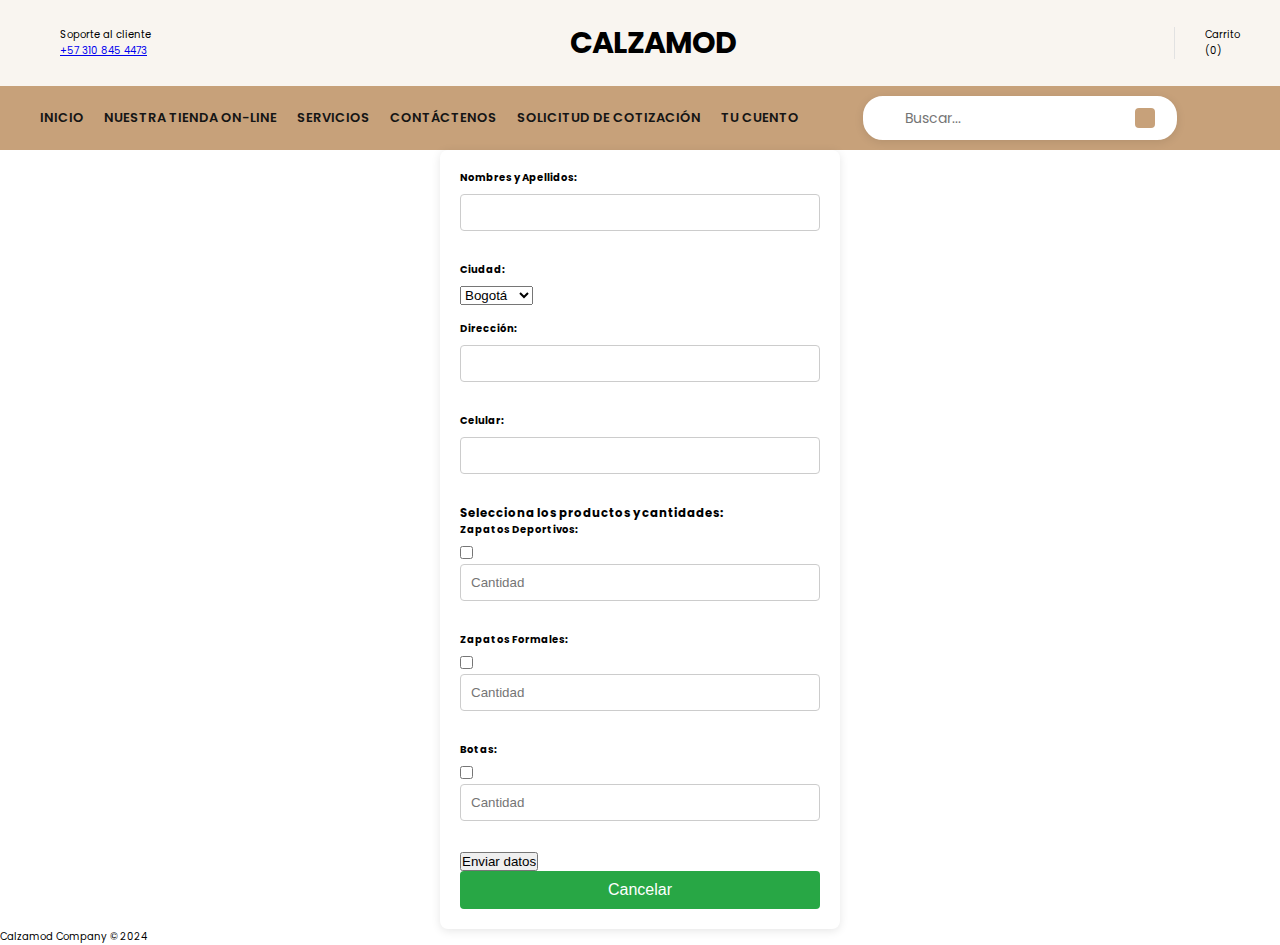
<file: cotizacion.html>
<!DOCTYPE html>
<html lang="en">
<head>
    <meta charset="UTF-8">
    <meta name="viewport" content="width=device-width, initial-scale=1.0">
    <!-- Meta descripción para SEO -->
    <meta name="description" content="Contáctanos para más información.">
    <!-- Título de la página -->
    <title>Contáctenos</title>
    <!-- Enlace al archivo CSS externo -->
    <link rel="stylesheet" href="Styles.css">
    <!-- Enlace a la biblioteca Bootstrap Icons -->
    <link rel="stylesheet" href="https://cdn.jsdelivr.net/npm/bootstrap-icons@1.11.3/font/bootstrap-icons.min.css">
</head>
<body>
    <!-- Sección de encabezado -->
    <header>
        <div class="container-hero">
            <div class="container hero">
                <!-- Sección de soporte al cliente -->
                <div class="customer-support">
                    <i class="fa-solid fa-headset" aria-hidden="true"></i>
                    <div class="content-customer-support">
                        <span class="Text"> Soporte al cliente </span>
                        <p> <a href="tel:+573108454473">+57 310 845 4473</a></p>
                    </div>
                </div>

                <!-- Logo de la tienda -->
                <div class="container-logo">
                    <i class="fa-solid fa-shoe-prints" aria-hidden="true"></i>
                    <h1 class="logo"><a href="/">Calzamod</a></h1>
                </div>

                <!-- Sección de usuario y carrito de compras -->
                <div class="container-user">
                    <i class="fa-solid fa-user" aria-hidden="true"></i>
                    <i class="fa-solid fa-basket-shopping" aria-hidden="true"></i>
                    <div class="content-shopping-cart">
                        <span class="text">Carrito</span>
                        <span class="number">(0)</span>
                    </div>
                </div>
            </div>
        </div>

        <!-- Barra de navegación -->
        <div class="container-navbar">
            <nav class="navbar container">
                <i class="fa-solid fa-bars" aria-hidden="true"></i>
                <ul class="menu">
                    <!-- Elementos del menú de navegación -->
                    <li><a href="index.html">Inicio</a></li>
                    <li><a href="tienda.html">Nuestra Tienda On-line</a></li>
                    <li><a href="servicios.html">Servicios</a></li>
                    <li><a href="contacto.html">Contáctenos</a></li>
                    <li><a href="cotizacion.html">Solicitud de Cotización</a></li>
                    <li><a href="Diseña tu cuento.html">Tu cuento</a></li>
                </ul>
                <!-- Formulario de búsqueda -->
                <form class="search-form">
                    <input type="search" placeholder="Buscar..." />
                    <button class="btn-search">
                        <i class="fa-solid fa-magnifying-glass"></i>
                    </button>
                </form>
            </nav>   
        </div>
    </header>

    <!-- Formulario de cotización -->
    <form id="cotizacionForm" action="procesar_cotizacion.php" method="post">
        <label for="nombres">Nombres y Apellidos:</label>
        <input type="text" id="nombres" name="nombres" required><br><br>

        <label for="ciudad">Ciudad:</label>
        <select id="ciudad" name="ciudad" required>
            <option value="Bogotá">Bogotá</option>
            <option value="Medellín">Medellín</option>
            <option value="Cali">Cali</option>
        </select><br><br>

        <label for="direccion">Dirección:</label>
        <input type="text" id="direccion" name="direccion" required><br><br>

        <label for="celular">Celular:</label>
        <input type="text" id="celular" name="celular" required><br><br>

        <!-- Productos disponibles -->
        <h3>Selecciona los productos y cantidades:</h3>

        <label for="zapatos_deportivos">Zapatos Deportivos:</label>
        <input type="checkbox" id="zapatos_deportivos" name="productos[]" value="1">
        <input type="number" name="cantidades[]" min="1" placeholder="Cantidad"><br><br>

        <label for="zapatos_formales">Zapatos Formales:</label>
        <input type="checkbox" id="zapatos_formales" name="productos[]" value="2">
        <input type="number" name="cantidades[]" min="1" placeholder="Cantidad"><br><br>

        <label for="botas">Botas:</label>
        <input type="checkbox" id="botas" name="productos[]" value="3">
        <input type="number" name="cantidades[]" min="1" placeholder="Cantidad"><br><br>

        <!-- Botones de enviar y cancelar -->
        <input type="submit" value="Enviar datos">
        <button type="button" onclick="window.location.href='index.html'">Cancelar</button>
    </form>

    <!-- Pie de página -->
    <footer>
        <p>Calzamod Company &copy; 2024</p>
    </footer>
</body>
</html>
</file>
<file: Styles.css>
/* Importa la fuente 'Poppins' desde Google Fonts */
@import url('https://fonts.googleapis.com/css2?family=Poppins:wght@300;400;500;600;700&display=swap');

/* Variables de color para uso en todo el documento */
:root{
    --primary-color: #c7a17a; /* Color principal utilizado en la página */
    --background-color: #f9f5f0; /* Color de fondo principal */
    --dark-color: #151515; /* Color oscuro para textos y elementos */
}

/* Configuración básica del documento HTML */
html{
    font-size: 62.5%; /* Establece 1rem = 10px para facilitar los cálculos */
    font-family: 'Poppins', sans-serif; /* Define la fuente principal */
}

/* Restablece el margen, el padding y establece el box-sizing a border-box en todos los elementos */
*{
    margin: 0;
    padding: 0;
    box-sizing: border-box;
}

/*--UTILIDADES--*/

/* Contenedor centralizado con un ancho máximo */
.container{
    max-width: 120rem;
    margin: 0 auto;
} 

/* Estilo del encabezado principal */
.heading-1{
    text-align: center;
    font-weight: 500;
    font-size: 3rem;
}

/*--HEADER--*/

/* Fondo del área del encabezado */
.container-hero{
    background-color: var(--background-color);
}

/* Diseño de la sección principal del encabezado */
.hero{
    display: flex;
    justify-content: space-between;
    align-items: center;
    padding: 2rem 0;
}

/* Sección de soporte al cliente en el encabezado */
.customer-support{
    display: flex;
    align-items: center;
    gap: 2rem;
}

.customer-support i{
    font-size: 3.3rem;
}

/* Contenido dentro de la sección de soporte al cliente */
.content-customer-support{
    display: flex;
    flex-direction: column;
}

/* Diseño del logo en el encabezado */
.container-logo{
    display: flex;
    align-items: center;
    gap: .5rem;
}

.container-logo i{
    font-size: 3rem;
}

.container-logo h1 a{
    text-decoration: none;
    color: #000;
    font-size: 3rem;
    text-transform: uppercase;
    letter-spacing: -1px;
}

/* Sección de usuario y carrito de compras en el encabezado */
.container-user{
    display: flex;
    gap: 1rem;
    cursor: pointer;
}

.container-user .fa-user{
    font-size: 3rem;
    color: var(--primary-color);
    padding-right: 2.5rem;
    border-right: 1px solid #e2e2e2;
}

.container-user .fa-basket-shopping{
    font-size: 3rem;
    color: var(--primary-color);
    padding-left: 1rem;
}

.content-shopping-cart{
    display: flex;
    flex-direction: column;
}

/*-----NAVBAR-----*/

/* Fondo de la barra de navegación */
.container-navbar{
    background-color: var(--primary-color);
}

/* Diseño de la barra de navegación */
.navbar{
    display: flex;
    justify-content: space-between;
    align-items: center;
    padding: 1rem 0;
}

.navbar .fa-bars{
    display: none;
}

/* Diseño del menú de navegación */
.menu {
    display: flex;
    gap: 2rem;
}

.menu li{
    list-style: none; /* Elimina los puntos de las listas */
}

.menu a{
    text-decoration: none;
    font-size: 1.3rem;
    color: var(--dark-color);
    font-weight: 600;
    text-transform: uppercase;
    position: relative;
}

/* Efecto hover en los enlaces del menú */
.menu a::after{
    content: '';
    width: 1.5rem;
    height: 1px;
    background-color: #fff;
    position: absolute;
    bottom: -3px;
    left: 50%;
    transform: translate(-50%, 50%);
    opacity: 0;
    transition: all .3s ease;
}

.menu a:hover::after{
    opacity: 1;
}

.menu a:hover{
    color: #fff;
}

/* Estilo del formulario de búsqueda en la barra de navegación */
.search-form{
    position: relative;
    display: flex;
    align-items: center;
    border: 2px solid #fff;
    border-radius: 2rem;
    background-color: #fff;
    height: 4.4rem;
    overflow: hidden;
}

.search-form input{
    outline: none;
    font-family: inherit;
    border: none;
    width: 25rem;
    font-size: 1.4rem;
    padding: 0 2rem;
    color: #777;
    cursor: pointer;
}

/* Botón de búsqueda dentro del formulario */
.search-form .btn-search{
    border: none;
    background-color: var(--primary-color);
    display: flex;
    align-items: center;
    justify-content: center;
    height: 100%;
    padding: 1rem;
}   

.btn-search i{
    font-size: 2rem;
    color: #fff;
}

/*-----BANNER-----*/

/* Diseño del banner principal */
.banner{
    background-image:linear-gradient(100deg, #000000, #00000020), url('Img/Banner.jpg');
    height: 60rem;
    background-size: cover;
    background-position: center;
}

/* Contenido dentro del banner */
.content-banner{
    max-width: 90rem;
    margin: 0 auto;
    padding: 25rem 0;
}

.content-banner p{
    color: var(--primary-color);
    font-size: 1.2rem;
    margin-bottom: 1rem;
    font-weight: 500;
}

.content-banner h2{
    color: #fff;
    font-size: 3.5rem;
    font-weight: 500;
    line-height: 1.2;
}

.content-banner a{
    margin-top: 2rem;
    text-decoration: none;
    color: #fff;
    background-color: var(--primary-color);
    display: inline-block;
    padding: 1rem 3rem;
    text-transform: uppercase;
    border-radius: 3rem;
}

/*MAIN CONTENT */

/* Fondo para el contenido principal */
.main-content{
    background-color: var(--background-color);
}

/*CARACTERISTICAS*/

/* Diseño del contenedor de características destacadas */
.container-features{
    display: grid;
    grid-template-columns: repeat(4, 1fr);
    gap: 3rem;
    padding: 3rem 0;
}

/* Tarjetas individuales de características */
.card-feature{
    display: flex;
    align-items: center;
    justify-content: center;
    gap: 1.5rem;
    background-color: #fff;
    border-radius: 1rem;
    padding: 1.5rem 0;
}

.card-feature i{
    font-size: 2.7rem;
    color: var(--primary-color);
}

.feature-content{
    display: flex;
    flex-direction: column;
    gap: 0.5rem;
}

.feature-content span{
    font-weight: 700;
    font-size: 1.2rem;
    color: var(--dark-color);
}

.feature-content p{
    color: #777;
    font-weight: 500;
}

/*---CATEGORIAS---*/

/* Estilo de la sección de categorías */
.top-categories{
    display: flex;
    flex-direction: column;
    gap: 2rem;
    margin-bottom: 3rem;
}

/* Contenedor de las categorías */
.container-categories{
    display: grid;
    grid-template-columns: repeat(3, 1fr);
    gap: 3rem;
}

/* Tarjetas individuales de categoría */
.card-category{
    height: 20rem;
    display: flex;
    flex-direction: column;
    align-items: center;
    justify-content: center;
    border-radius: 2rem;
    gap: 2rem;
}

/* Estilo de las diferentes categorías (elegante, casual, deportivo) */
.category-elegante{
    background-image: linear-gradient(#00000080, #00000080), url("Img/elegantes.jpg");
    background-size: cover;
    background-position: bottom;
    background-repeat: no-repeat;
}

.category-casual{
    background-image: linear-gradient(#00000080, #00000080), url("Img/Z-casual.webp");
    background-size: cover;
    background-position: center;
    background-repeat: no-repeat;
}

.category-deportivo{
    background-image: linear-gradient(#00000080, #00000080), url("Img/Deportivo.jpg");
    background-size: cover;
    background-position: top;
    background-repeat: no-repeat;
}

/* Texto dentro de las tarjetas de categoría */
.card-category p{
    font-size: 2.5rem;
    color: #fff;
    text-transform: capitalize;
    position: relative;
}

.card-category p::after{
    content: "";
    width: 2.5rem;
    height: 2px;
    background-color: #fff;
    position: absolute;
    bottom: -1rem;
    left: 50%;
    transform: translate(-50%, 50%);
}

.card-category span{
    font-size: 1.6rem;
    color: #fff;
    cursor: pointer;
}

.card-category span:hover{
    color: var(--primary-color);
}

/*---TOP PRODUCTS*/

/* Estilo de la sección de productos destacados */
.top-products{
    display: flex;
    flex-direction: column;
    gap: 2rem;
    margin-bottom: 3rem;
}

/* Opciones dentro de la sección de productos */
.container-options{
    display: flex;
    justify-content: center;
    gap: 2rem;
    margin-bottom: 1rem; 
}

.container-options span{
    color: #777;
    background-color: #fff;
    padding: 0.7rem 3rem;
    font-size: 1.4rem;
    text-transform: capitalize;
    border-radius: 2rem;
    cursor: pointer;
}

.container-options span:hover{
    background-color: var(--primary-color);
    color: #fff;
}

.container-options span.active{
    background-color: var(--primary-color);
    color: #fff;   
}

/*---PRODUCTS---*/

/* Contenedor de productos */
.container-products{
    display: grid;
    grid-template-columns: repeat(auto-fit, minmax(20rem, 1fr));
    gap: 3rem;
}

/* Tarjetas individuales de productos */
.card-product{
    background-color: #fff;
    padding: 2rem 3rem;
    border-radius: 0.5rem;
    cursor: pointer;
    box-shadow: 0 0 2px rgba(0, 0, 0, .1);
}

.container-img{
    position: relative;
}

.container-img img{
    width: 100%;
}

/* Descuento mostrado en los productos */
.container-img .discount {
    position: absolute;
    left: 0;
    background-color: var(--primary-color);
    color: #fff;
    padding: 2px 1.2rem;
    border-radius: 1rem;
    font-size: 1.2rem;
}

/* Cambia el color del descuento cuando se pasa el mouse sobre la tarjeta del producto */
.card-product:hover .discount {
    background-color: #000;
}

/* Botones para acciones en los productos (ver, añadir a favoritos, comparar) */
.button-group {
    display: flex;
    flex-direction: column;
    gap: 1rem;
    position: absolute;
    top: 0;
    right: -3rem;
    z-index: -1;
    transition: all 0.4s ease;
}

.button-group span {
    border: 1px solid var(--primary-color);
    padding: 0.8rem;
    display: flex;
    align-items: center;
    justify-content: center;
    border-radius: 50%;
    cursor: pointer;
    transition: all 0.4s ease;
}

.button-group span:hover {
    background-color: var(--primary-color);
}

.button-group span i{
    font-size: 1.5rem;
    color: var(--primary-color);
}

.button-group span:hover i  {
    color: #fff;
}

.card-product:hover .button-group{
    z-index: 0;
    right: -1rem;
}

/* Contenido dentro de la tarjeta de producto */
.content-card-product{
    display: grid;
    justify-items: center;
    grid-template-columns: 1fr 1fr;
    grid-template-rows: repeat(4, min-content);
    row-gap: 1rem;
}

.stars{
    grid-row: 1/2;
    grid-column: 1/-1;
}

.stars i{
    font-size: 1.3rem;
    color: var(--primary-color);
}

.content-card-product h3 {
    grid-row: 2/3;
    grid-column: 1/-1;
    font-weight: 400;
    font-size: 1.6rem;
    margin-bottom: 1rem;
    cursor: pointer;
}

.content-card-product h3:hover {
    color: var(--primary-color);
}

/* Botón de agregar al carrito */
.add-cart {
    justify-self: start;
    border: 2px solid var(--primary-color);
    padding: 1rem;
    border-radius: 50%;
    cursor: pointer;
    transition: all 0.4s ease;
    display: flex;
    align-items: center;
    justify-content: center;
}

.add-cart:hover {
    background-color: var(--primary-color);
}

.add-cart i {
    font-size: 1.5rem;
    color: var(--primary-color);
}

.add-cart:hover i {
    color: #fff;
}

/* Precio del producto */
.content-card-product .price {
    justify-self: end;
    align-self: center;
    font-size: 1.7rem;
    font-weight: 600;
}

.content-card-product .price span {
    font-size: 1.5rem;
    font-weight: 400;
    text-decoration: line-through;
    color: #777;
    margin-left: 0.5rem;
}

/*----Gallery----*/

/* Estilo de la galería de imágenes */
.gallery {
    display: grid;
    grid-template-columns: repeat(4, 1fr);
    grid-template-rows: repeat(2, 30rem);
    gap: 1.5rem;
    margin-bottom: 3rem;
}

.gallery img {
    width: 100%;
    height: 100%;
    object-fit: cover;
}

.gallery-img-1 {
    grid-column: 2/4;
    grid-row: 1/3;
}

/*---ESPECIALES---*/

/* Sección de productos especiales */
.specials{
    display: flex;
    flex-direction: column;
    gap: 2rem;
    margin-bottom: 3rem;
}

/*               FOOTER               */

/* Estilo del pie de página */
.footer {
    background-color: var(--primary-color);
}

.container-footer {
    display: flex;
    flex-direction: column;
    gap: 4rem;
    padding: 3rem;
}

/* Sección del menú en el pie de página */
.menu-footer {
    display: grid;
    grid-template-columns: repeat(3, 1fr) 30rem;
    gap: 3rem;
    justify-items: center;
}

.title-footer {
    font-weight: 600;
    font-size: 1.6rem;
    text-transform: uppercase;
}

/* Secciones del pie de página */
.contact-info,
.information,
.my-account,
.newsletter {
    display: flex;
    flex-direction: column;
    gap: 2rem;
}

/* Listas de información en el pie de página */
.contact-info ul,
.information ul,
.my-account ul {
    display: flex;
    flex-direction: column;
    gap: 1rem;
}

.contact-info ul li,
.information ul li,
.my-account ul li {
    list-style: none;
    color: #fff;
    font-size: 1.4rem;
    font-weight: 300;
}

.information ul li a,
.my-account ul li a {
    text-decoration: none;
    color: #fff;
    font-weight: 300;
}

.information ul li a:hover,
.my-account ul li a:hover {
    color: var(--dark-color);
}

/* Estilo de los párrafos en el pie de página */
.content p {
    font-size: 1.4rem;
    color: #fff;
    font-weight: 300;
}

/* Estilo de los inputs en el pie de página */
.content input {
    outline: none;
    background: none;
    border: none;
    border-bottom: 2px solid #d2b495;
    cursor: pointer;
    padding: 0.5rem 0 1.2rem;
    color: var(--dark-color);
    display: block;
    margin-bottom: 3rem;
    margin-top: 2rem;
    width: 100%;
    font-family: inherit;
}

/* Estilo de las imágenes de la sección de información */
.Img-cals img {
    max-width: 100%;        /* Hace que la imagen sea responsiva */
    height: auto;           /* Mantiene la proporción de la imagen */
    display: block;         /* Elimina el pequeño espacio debajo de la imagen */
}

/* Placeholder para los inputs */
.content input::-webkit-input-placeholder {
    color: #eee;
}

/* Estilo de los botones en el pie de página */
.content button {
    border: none;
    background-color: #000;
    color: #fff;
    text-transform: uppercase;
    padding: 1rem 3rem;
    border-radius: 2rem;
    font-size: 1.4rem;
    font-family: inherit;
    cursor: pointer;
    font-weight: 600;
}

.content button:hover {
    background-color: var(--background-color);
    color: var(--primary-color);
}

/* Estilo del copyright en el pie de página */
.copyright {
    display: flex;
    justify-content: space-between;
    padding-top: 2rem;
    border-top: 1px solid #d2b495;
}

.copyright p {
    font-weight: 400;
    font-size: 1.6rem;
}

/*       MEDIA QUERIES -- 768px       */

/* Estilos específicos para pantallas con un ancho máximo de 768px */
@media (max-width: 768px) {
    html {
        font-size: 55%;
    }

    .Img-cals {
        display: flex;
        justify-content: center; /* Centra horizontalmente */
        align-items: center;     /* Centra verticalmente si el contenedor tiene altura */
        padding: 20px;           /* Espacio opcional alrededor de la imagen */
    }

    .hero {
        padding: 2rem;
    }

    .customer-support {
        display: none;
    }

    .content-shopping-cart {
        display: none;
    }

    .navbar {
        padding: 1rem 2rem;
    }

    .navbar .fa-bars {
        display: block;
        color: #fff;
        font-size: 3rem;
    }

    .menu {
        display: none;
    }

    .content-banner {
        max-width: 50rem;
        margin: 0 auto;
        padding: 25rem 0;
    }

    .container-features {
        grid-template-columns: repeat(2, 1fr);
        padding: 3rem 2rem;
    }

    .card-feature {
        padding: 2rem;
    }

    .heading-1 {
        font-size: 2.4rem;
    }

    .card-category {
        height: 12rem;
    }

    .card-category p {
        font-size: 2rem;
        text-align: center;
        line-height: 1;
    }

    .card-category span {
        font-size: 1.4rem;
    }

    .container-options {
        align-items: center;
    }

    .container-options span {
        text-align: center;
        padding: 1rem 2rem;
    }

    .container-products {
        grid-template-columns: repeat(auto-fit, minmax(28rem, 1fr));
    }

    .gallery {
        grid-template-rows: repeat(2, 15rem);
    }

    .container-blogs {
        overflow: hidden;
        grid-template-columns: 1fr 1fr;
        height: 52rem;
    }

    .menu-footer {
        grid-template-columns: repeat(2, 1fr);
    }

    .copyright {
        flex-direction: column;
        justify-content: center;
        align-items: center;
        gap: 1.5rem;
    }
}

/* Estilo de la imagen de miembros del equipo */
.team-member-img {
    width: 350px;
    height: 380px;
    border-radius: 50%;
    margin: 30px auto;
    display: block;
    border: 4px solid #523c3c;
}

.team-member-name {
    text-align: center;
}

/* Cuento */


h1 {
    text-align: center;
    color: #333;
}

form {
    background-color: #fff;
    border-radius: 8px;
    padding: 20px;
    box-shadow: 0 2px 10px rgba(0, 0, 0, 0.1);
    max-width: 400px;
    margin: 0 auto;
}

label {
    display: block;
    margin-bottom: 8px;
    font-weight: bold;
}

input[type="text"],
input[type="number"] {
    width: 100%;
    padding: 10px;
    margin-bottom: 15px;
    border: 1px solid #ccc;
    border-radius: 4px;
    box-sizing: border-box;
}

button {
    width: 100%;
    padding: 10px;
    background-color: #28a745;
    color: white;
    border: none;
    border-radius: 4px;
    cursor: pointer;
    font-size: 16px;
}

button:hover {
    background-color: #218838;
}

h2 {
    text-align: center;
    color: #333;
    margin-top: 30px;
}

.container-cuento {
    background-color: #fff;
    border-radius: 8px;
    padding: 20px;
    box-shadow: 0 2px 10px rgba(0, 0, 0, 0.1);
    max-width: 600px;
    margin: 20px auto;
    font-size: 16px;
    line-height: 1.5;
    color: #555;
}

/*       MEDIA QUERIES -- 468px       */

/* Estilos específicos para pantallas con un ancho máximo de 468px */
@media (max-width: 468px) {
    html {
        font-size: 42.5%;
    }
    

    .content-banner {
        max-width: 50rem;
        padding: 22rem 0;
    }

    .heading-1 {
        font-size: 2.8rem;
    }

    .card-feature {
        flex-direction: column;
        border-radius: 2rem;
    }

    .feature-content {
        align-items: center;
    }

    .feature-content p {
        font-size: 1.4rem;
        text-align: center;
    }

    .feature-content span {
        font-size: 1.6rem;
        text-align: center;
    }

    .container-options span {
        font-size: 1.8rem;
        padding: 1rem 1.5rem;
        font-weight: 500;
    }

    .container-products {
        grid-template-columns: repeat(auto-fit, minmax(25rem, 1fr));
        gap: 1rem;
    }

    .container-img .discount {
        font-size: 2rem;
    }

    .content-card-product h3 {
        font-size: 2.2rem;
    }

    .gallery {
        grid-template-rows: repeat(2, 20rem);
    }

    .blogs {
        padding: 2rem;
    }

    .container-blogs {
        grid-template-columns: 1fr;
        height: 75rem;
    }

    .content-blog h3 {
        font-size: 2.4rem;
    }

    .content-blog span {
        font-size: 1.8rem;
    }

    .content-blog p {
        font-size: 2.2rem;
    }

    .btn-read-more{
        font-size: 1.8rem;
    }

    .contact-info ul,
    .information ul,
    .my-account ul{
        display: none;
    }

    .contact-info {
        align-items: center;
    }

    .menu-footer{
        grid-template-columns: 1fr;
    }

    .content p{
        font-size: 1.6rem;
    }
}
</file>
